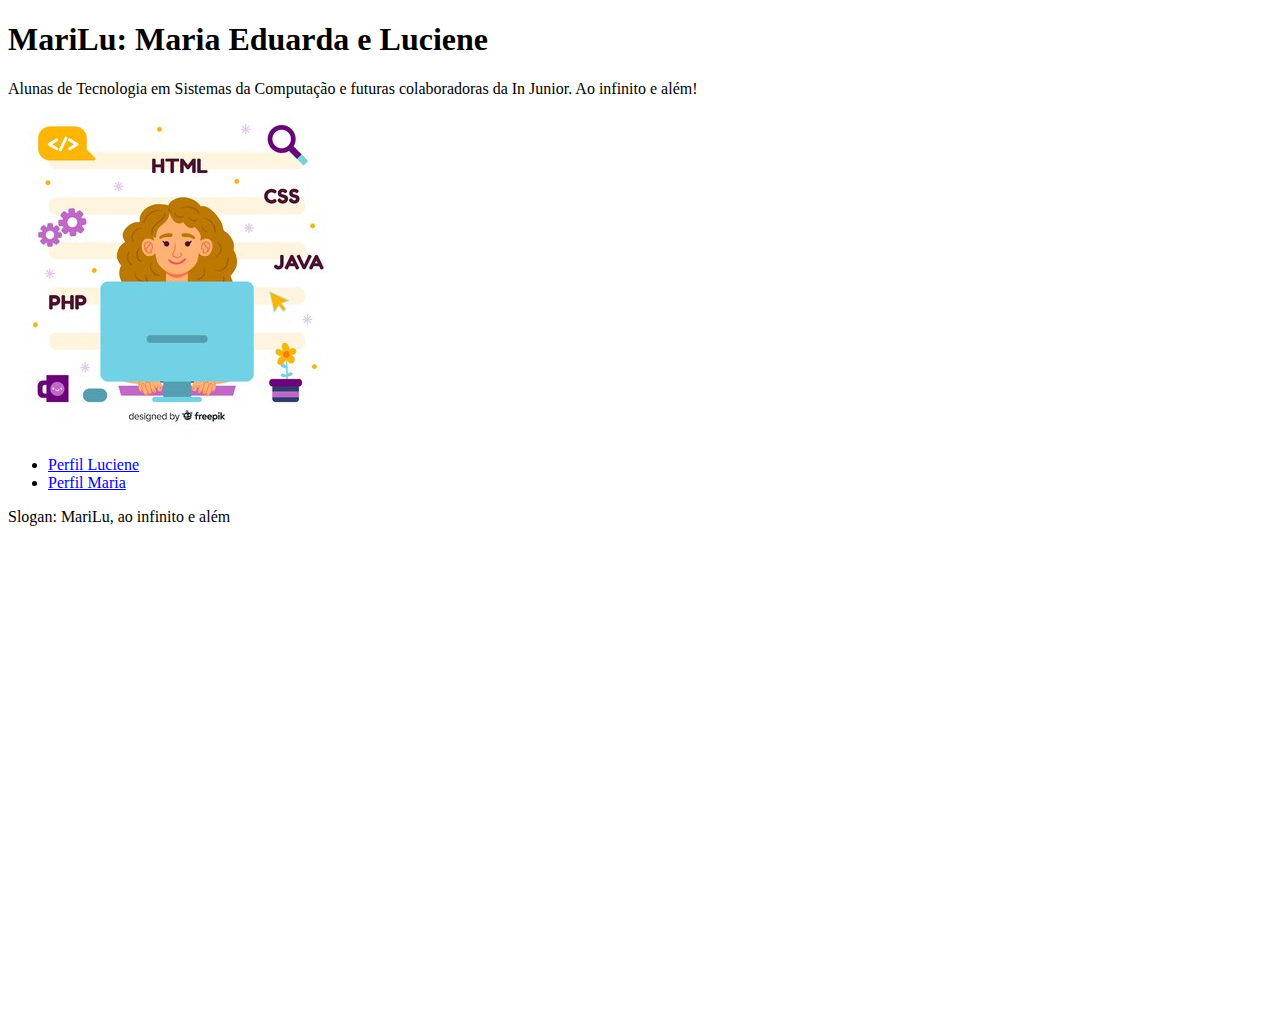
<file: index.html>
<!DOCTYPE html>
<html lang="pt-BR">
<head>
    <meta charset="UTF-8">
    <meta name="viewport" content="width=device-width, initial-scale=1.0">
    <title>Programação com MariLu</title>
</head>
<body>
    <h1>MariLu: Maria Eduarda e Luciene</h1>
    <description>Alunas de Tecnologia em Sistemas da Computação e futuras colaboradoras da In Junior. Ao infinito e além!</description>
    <br>
    <img src="imagens/desenhodev.jpg"/>
    <nav>
        <ul><li><a href="individual.html">Perfil Luciene</a></li>
         <li><a href="PaginaMaria.html">Perfil Maria</a></li></ul>
        
        </nav>

    <footer>
        <footer id="rodape">
            <p> Slogan: MariLu, ao infinito e além</p>
            
           <p><iframe src="https://www.google.com/maps/embed?pb=!1m18!1m12!1m3!1d3675.188455939968!2d-43.135810524911825!3d-22.906418779255425!2m3!1f0!2f0!3f0!3m2!1i1024!2i768!4f13.1!3m3!1m2!1s0x99817e444e692b%3A0xfd5e35fb577af2f5!2sUFF%20-%20Instituto%20de%20Computa%C3%A7%C3%A3o!5e0!3m2!1spt-BR!2sbr!4v1706120281810!5m2!1spt-BR!2sbr" width="600" height="450" style="border:0;" allowfullscreen="" loading="lazy" referrerpolicy="no-referrer-when-downgrade"></iframe></p></footer>
</body>
</html>
</file>
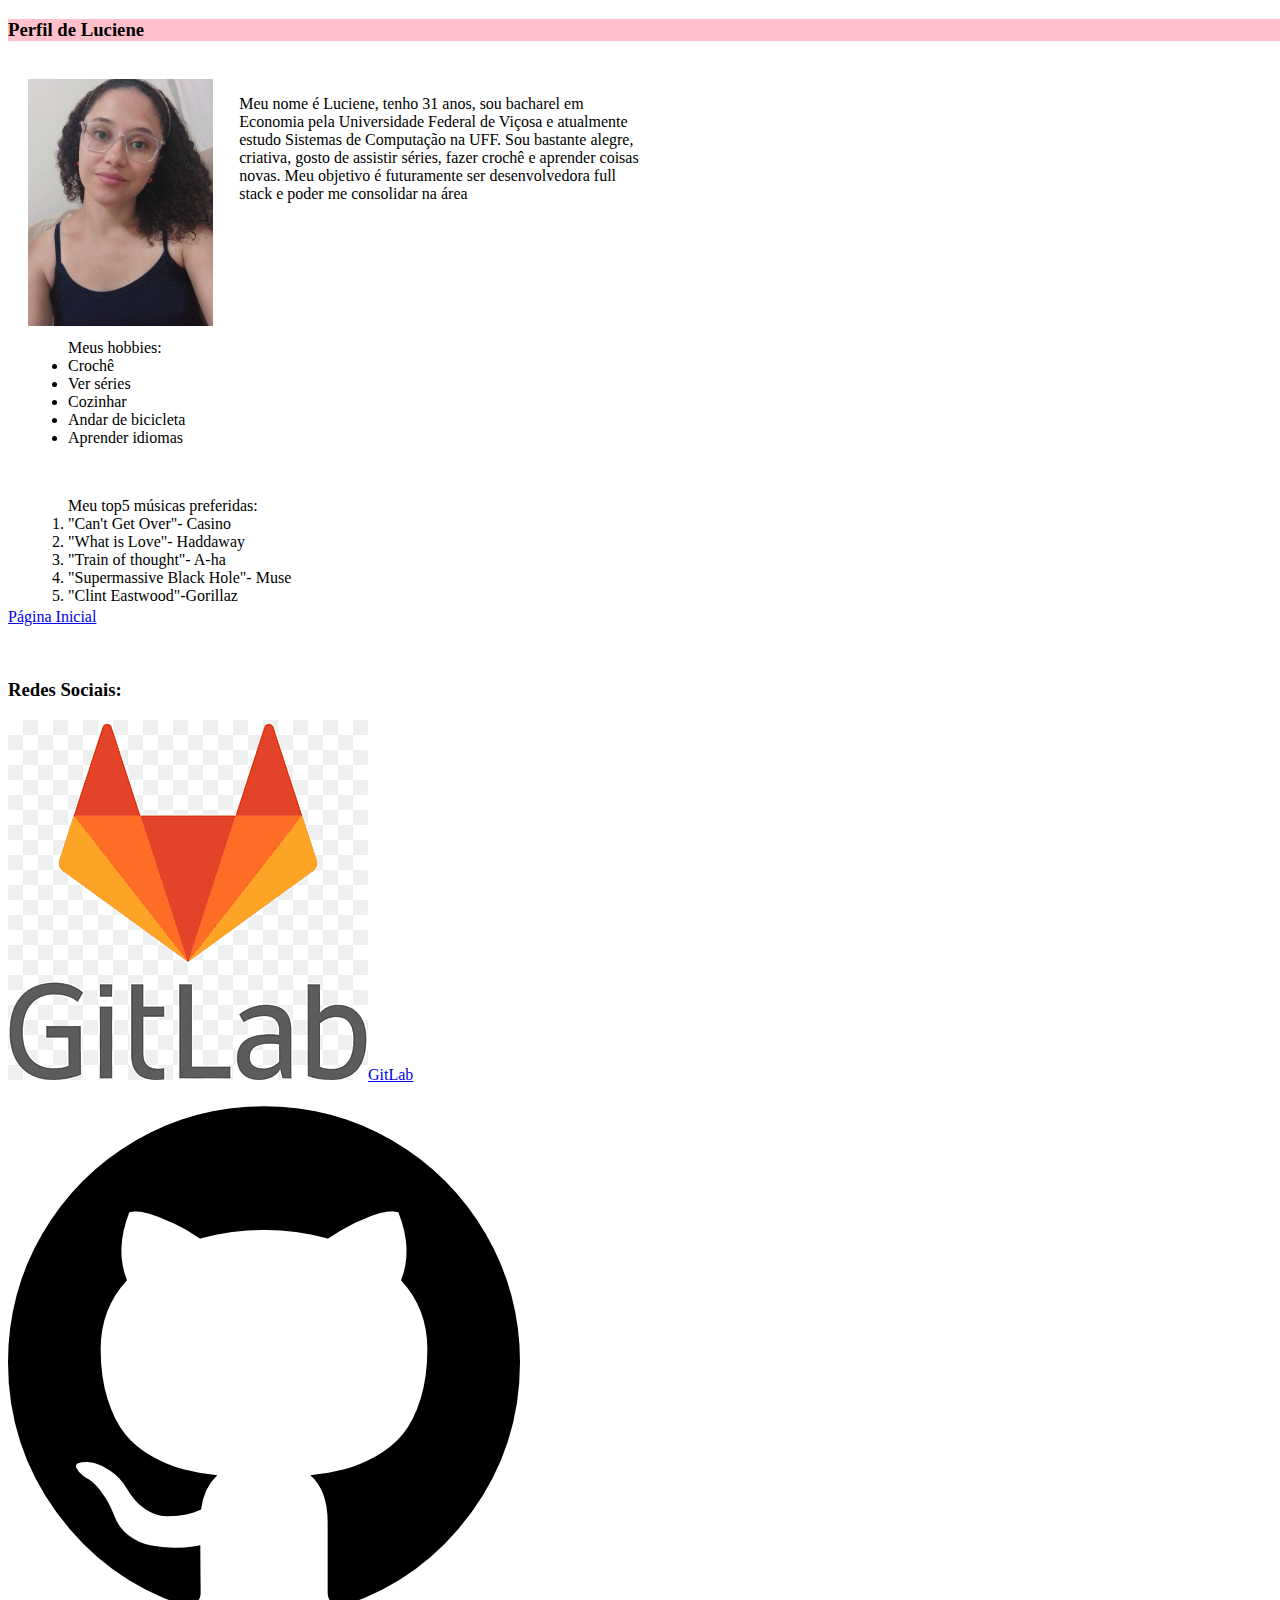
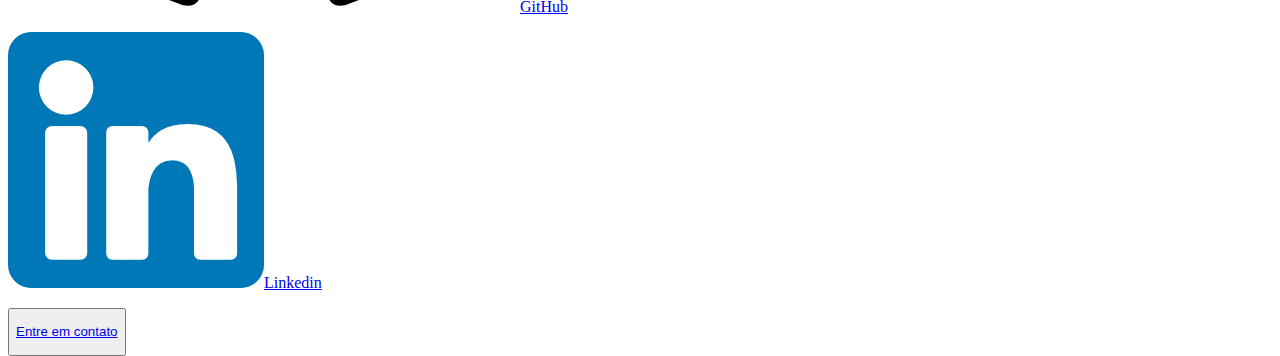
<file: PaginaLuciene.html>
<!DOCTYPE html>
<html lang="pt-BR">
<head>
    <meta charset="UTF-8">
    <meta name="viewport" content="width=device-width, initial-scale=1.0">
    <title>Página Individual: Luciene</title>
    <link rel="stylesheet" href="style.css" />
</head>

<body>
    <header>
    <h3 class="cabecalho">Perfil de Luciene</h3>
    </header> 
    <main>
    <div class="sobre">
    <img class="foto" src="imagens/programadora.jpg"/>
    <p>Meu nome é Luciene, tenho 31 anos, sou bacharel em Economia pela Universidade Federal de Viçosa e atualmente estudo Sistemas de Computação na UFF. Sou bastante alegre, criativa, gosto de assistir séries, fazer crochê e aprender coisas novas. Meu objetivo é futuramente ser desenvolvedora full stack e poder me consolidar na área </p>
    </div>
</main>
<br>
<div class="hobbies">
    <ul>Meus hobbies:
        <li>Crochê</li>
        <li>Ver séries</li>
        <li>Cozinhar</li>
        <li>Andar de bicicleta</li>
        <li>Aprender idiomas</li>
    </ul>
<br>
    <div class="top_five">
    <ol>Meu top5 músicas preferidas:
        <li>"Can't Get Over"- Casino</li>
        <li>"What is Love"- Haddaway</li>
        <li>"Train of thought"- A-ha</li>
        <li>"Supermassive Black Hole"- Muse</li>
        <li>"Clint Eastwood"-Gorillaz</li>

    </ol>
</div>
</div>
<p><a href="index.html" target="_blank">Página Inicial</a></p>
    <br>
    <div class="footer">
        <footer>
        <h3>Redes Sociais:<h3></h3>
        <p><a href="https://gitlab.com/luhsozzza28" class="icons"  target="_blank"><img src="imagens/gitlab.png">GitLab</a></p>
        <p><a href="https://github.com/lucigal" class="icons"  target="_blank"><img src="imagens/github.png">GitHub</a></p>
        <p><a href="https://www.linkedin.com/in/luciene-souza-550b28268/" class="icons"  target="_blank"><img src="imagens/linkedin.png">Linkedin</a></p>
        </div>
        <button><p><a href="PaginaCttLuciene.html" target="_blank">Entre em contato</a></p></button>
        </footer>
</body>
</html>
</file>
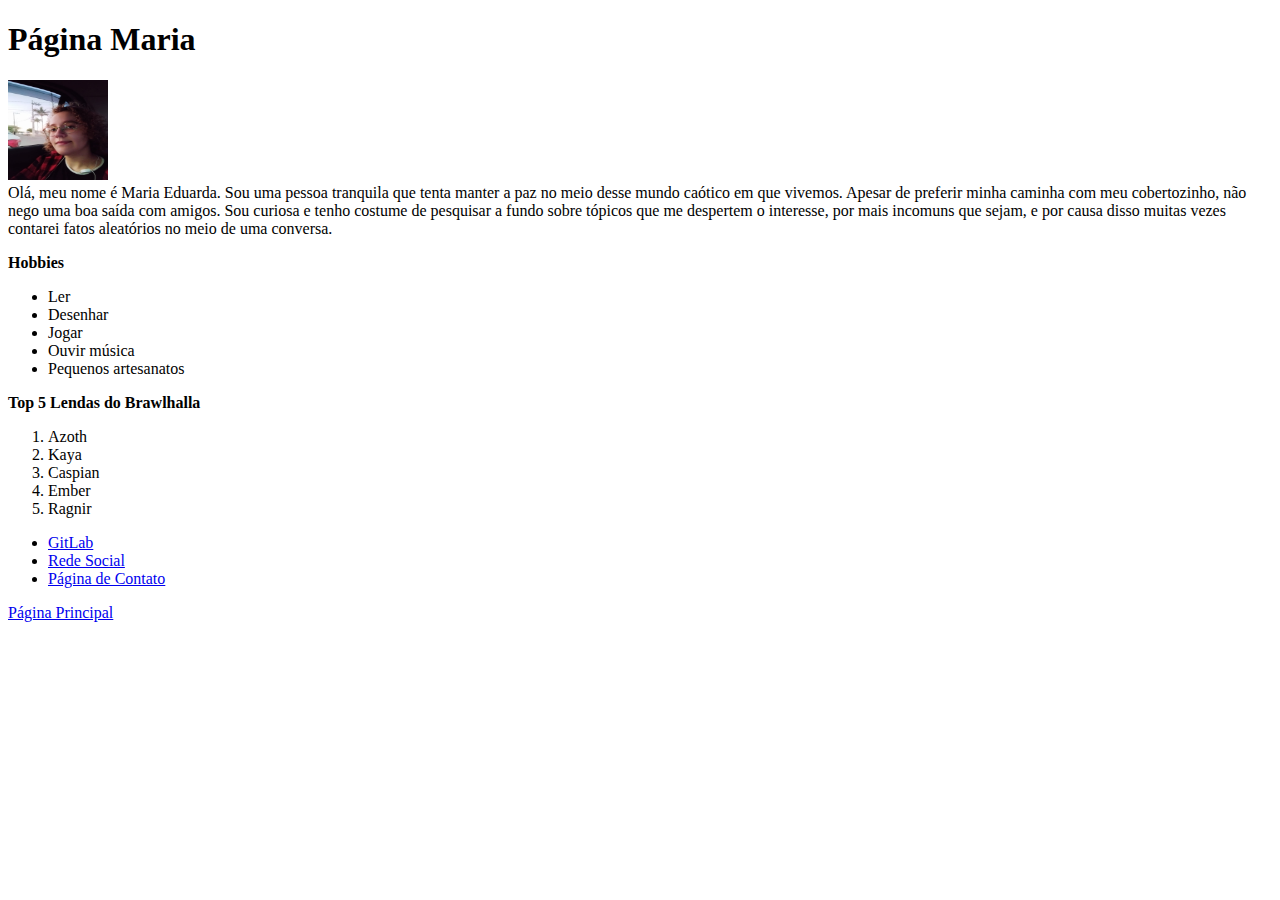
<file: PaginaMaria.html>
<!DOCTYPE html>
    <html>
        <head>
            <title>Página Maria</title>
        </head>
        <body>
            <header><h1>Página Maria</h1></header>
            <img src="imagens/Perfil.jpg" Alt="Foto perfil" width="100" height="100">
            <div>Olá, meu nome é Maria Eduarda. Sou uma pessoa tranquila que tenta manter a paz no meio desse mundo caótico em que vivemos. Apesar de preferir minha caminha com meu cobertozinho, não nego uma boa saída com amigos. Sou curiosa e tenho costume de pesquisar a fundo sobre tópicos que me despertem o interesse, por mais incomuns que sejam, e por causa disso muitas vezes contarei fatos aleatórios no meio de uma conversa.</div>

            <p><b>Hobbies</b></p>
            <ul>
                <li>Ler</li>
                <li>Desenhar</li>
                <li>Jogar</li>
                <li>Ouvir música</li>
                <li>Pequenos artesanatos</li>
            </ul>
            <p><b>Top 5 Lendas do Brawlhalla</b></p>
            <ol>
                <li>Azoth</li>
                <li>Kaya</li>
                <li>Caspian</li>
                <li>Ember</li>
                <li>Ragnir</li>
            </ol>
            <footer>
                <ul>
                    <li><a href="https://gitlab.com/MariaEduKlippel">GitLab</a></li>
                    <li><a href="https://www.instagram.com/mariaeduklippel/">Rede Social</a></li>
                    <li><a href="PaginaCttMaria.html">Página de Contato</a></li>
                </ul>
                <a href="index.html">Página Principal</a>
            </footer>
        </body>
    </html>
</file>
<file: style.css>
.foto {
    width: 247px;
    height: 247px;
    filter: drop-shadow(4px 4px 4px 0px rgba(0, 0, 0, 0.25)); 
    align-items: left;
    order: 0;
    flex-grow: 0;
    }

.cabecalho {
    background: pink;
}

.sobre {
display: flex;
align-items: right;
width: 1440px;
height: 289px;
top: 427px;
padding: 20px;
gap: 26px

}


head {
    box-shadow: 0px 4px 4px 0px rgba(0, 0, 0, 0.25);
    width: 1,440px;
    height: 109px;
    padding: 28px, 30px, 28px, 30px;
    gap: 880px;
    

}


.color:hover
{
        background: #434343;
    
}

.circle:hover
{
        border-radius:40%;
}

.sobre {
    width: 614px;
    height: 186px;
    padding: 0px, 0px, 0px, 0px;
}    

.hobbies {
width: 595px;
height: 249px;
padding: 20px;
gap: 26px;
}

.top5 {
width: 596px;
height: 249px;
padding: 20px;
gap: 26px;
}

body {
width: 1440px;
height: 801px;
top: -513px;
left: -720px;
}


.footer {
    align-items: center;
    
} 

.icons {
width: 3px;
height: 3px;

}
</file>
